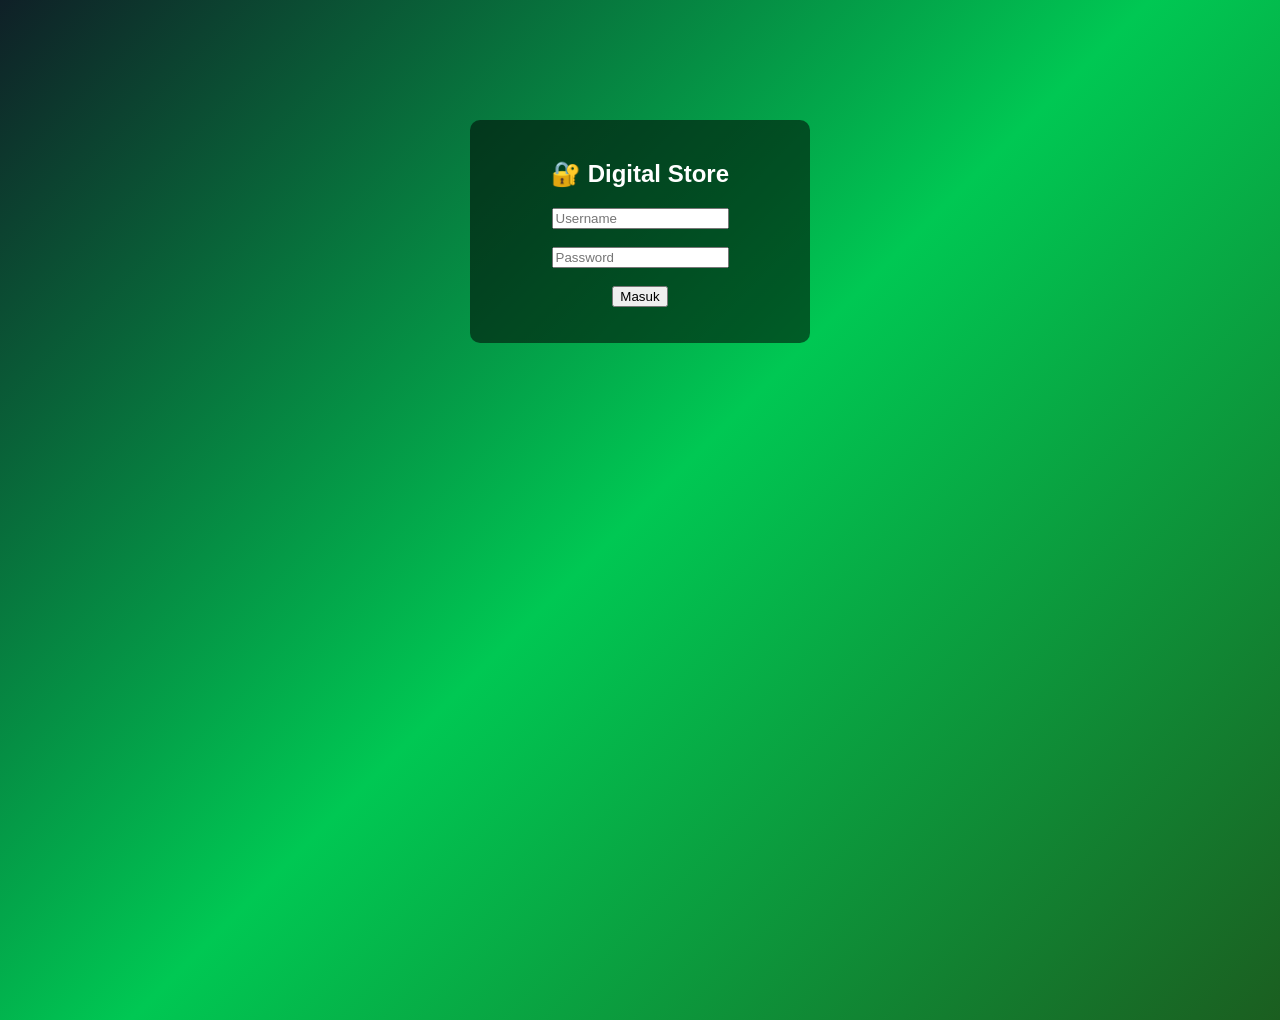
<file: index.html>
<!DOCTYPE html>
<html lang="id">
<head>
<meta charset="UTF-8">
<meta name="viewport" content="width=device-width, initial-scale=1.0">
<title>Login</title>
<link rel="stylesheet" href="style.css">
</head>
<body class="bg-tech">

<div class="login-box">
<h2>🔐 Digital Store</h2>

<input id="username" placeholder="Username"><br><br>
<input id="password" type="password" placeholder="Password"><br><br>

<button onclick="login()">Masuk</button>

<p id="error"></p>
</div>

<script>
function login(){
let u=document.getElementById("username").value.trim();
let p=document.getElementById("password").value.trim();

if(u==="admin" && p==="1234"){
window.location.href="store.html";
}else{
document.getElementById("error").innerText="Username / Password salah";
}
}
</script>

</body>
</html>
</file>
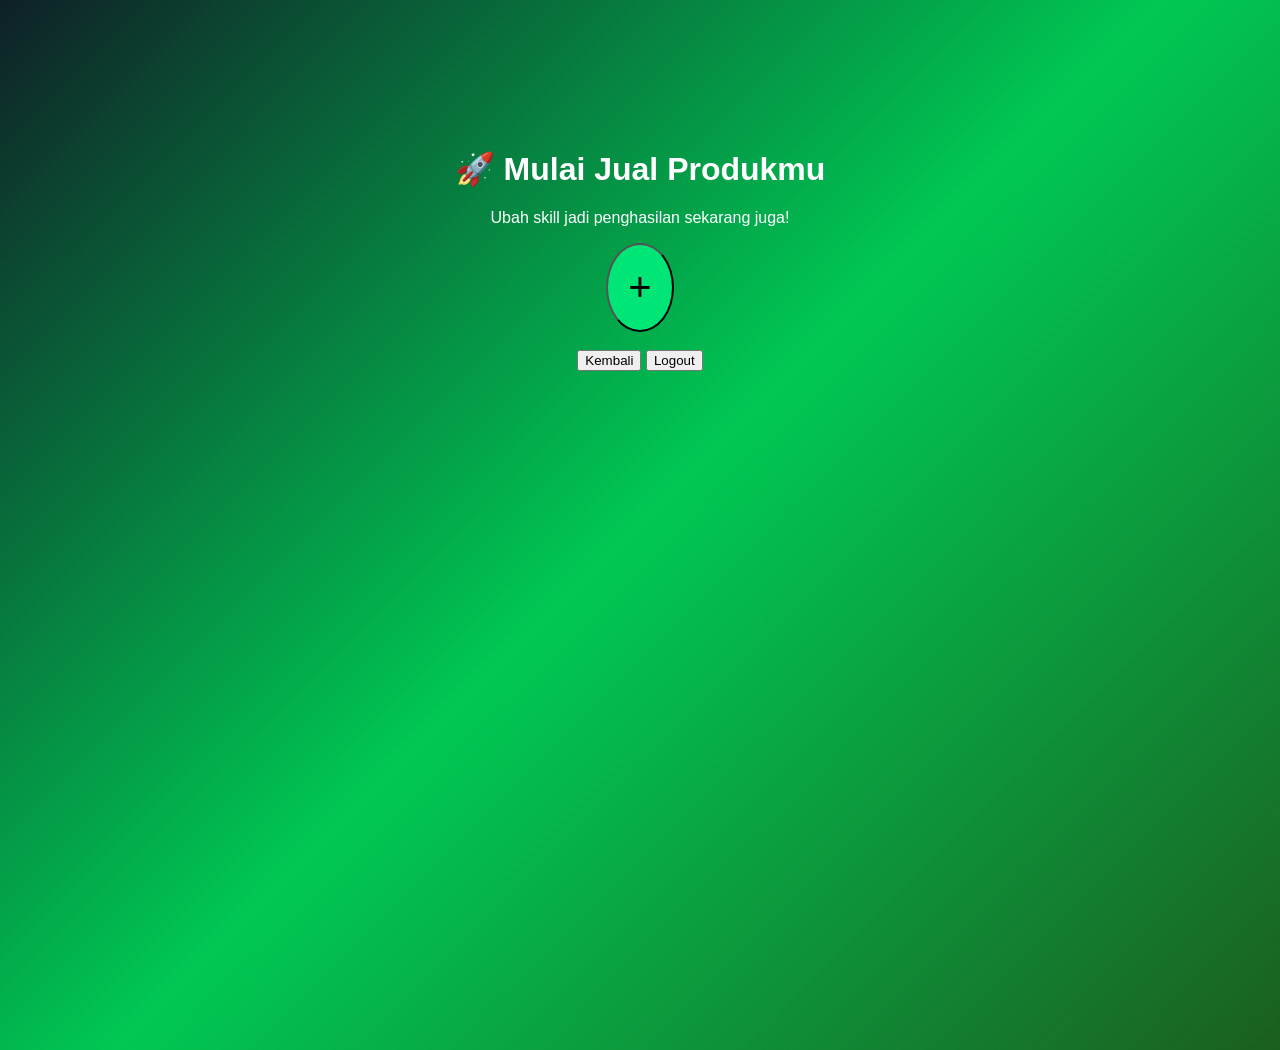
<file: jual.html>
<!DOCTYPE html>
<html>
<head>
<title>Jual</title>
<link rel="stylesheet" href="style.css">
</head>
<body class="bg-tech">

<div class="jual-container">
<h1>🚀 Mulai Jual Produkmu</h1>
<p>Ubah skill jadi penghasilan sekarang juga!</p>

<button class="plus-btn" onclick="wa()">+</button><br><br>

<button onclick="back()">Kembali</button>
<button onclick="logout()">Logout</button>
</div>

<script>
function wa(){window.open("https://wa.me/6285708829924")}
function back(){window.location.href="store.html"}
function logout(){window.location.href="index.html"}
</script>

</body>
</html>
</file>
<file: style.css>
body{margin:0;font-family:Arial;color:white}

.bg-tech{
background:linear-gradient(135deg,#0f2027,#00c853,#1b5e20);
min-height:100vh;
}

.login-box{
width:300px;
margin:120px auto;
text-align:center;
background:#0008;
padding:20px;
border-radius:10px;
}

.navbar{
display:flex;
align-items:center;
padding:15px;
background:#0008;
}

.navbar span{
margin:0 15px;
cursor:pointer;
}

.logo{
width:60px;
margin-right:15px;
}

.logout{
margin-left:auto;
}

.section{
padding:20px;
}

.img-about{
width:45%;
margin:10px;
border-radius:10px;
}

.products{
display:flex;
flex-wrap:wrap;
justify-content:center;
}

.product{
background:#0005;
padding:15px;
margin:10px;
cursor:pointer;
border-radius:10px;
transition:0.3s;
width:150px;
text-align:center;
}

.product:hover{
transform:scale(1.05);
}

.product img{
width:100%;
border-radius:8px;
margin-bottom:5px;
}

.popup{
display:none;
position:fixed;
inset:0;
background:#0008;
justify-content:center;
align-items:center;
}

.popup-content{
background:white;
color:black;
padding:20px;
border-radius:10px;
}

.jual-container{
text-align:center;
margin-top:150px;
}

.plus-btn{
font-size:40px;
padding:20px;
border-radius:50%;
background:#00e676;
cursor:pointer;
}
</file>
